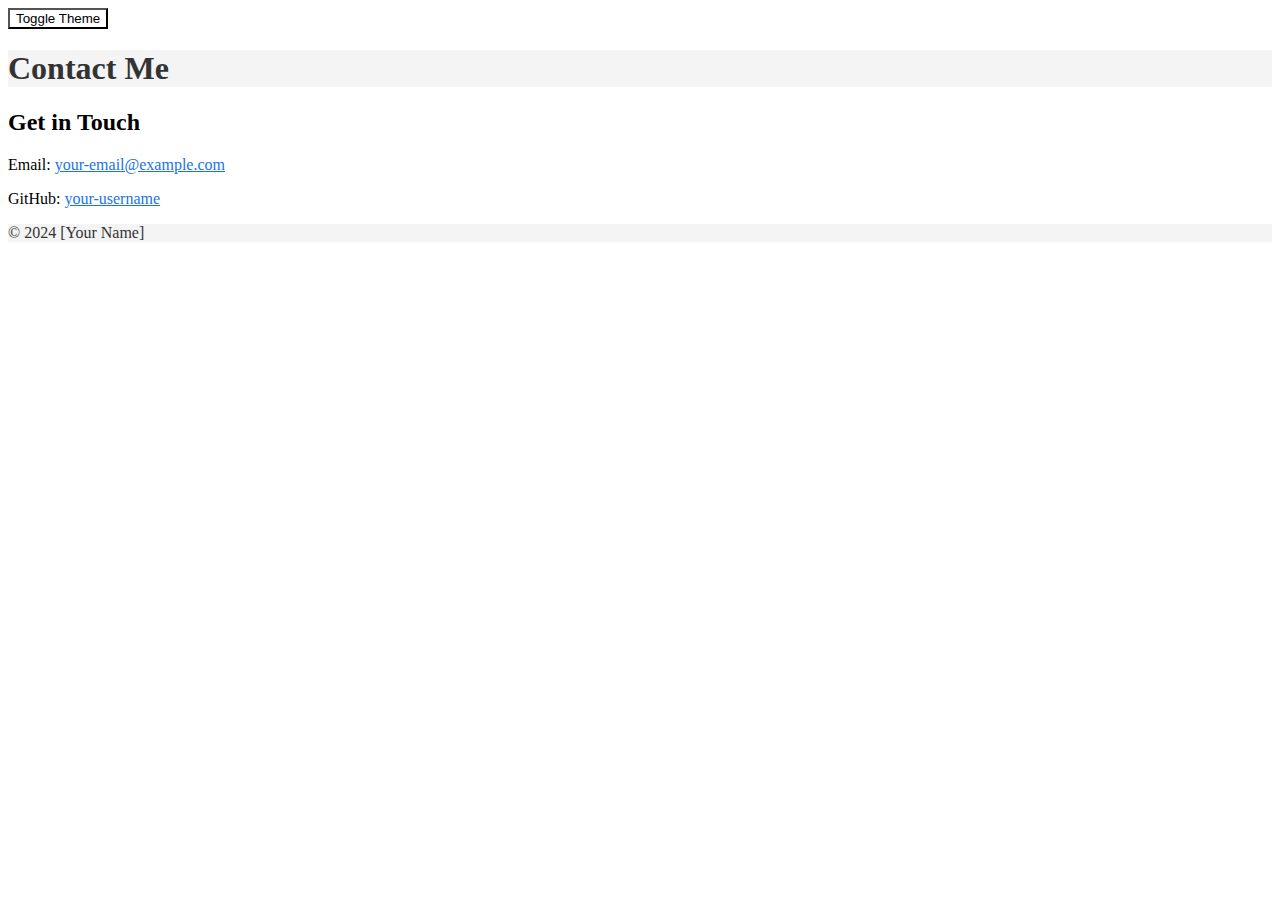
<file: contact.html>
<!DOCTYPE html>
<html lang="en" data-theme="light">
<head>
    <meta charset="UTF-8">
    <meta name="viewport" content="width=device-width, initial-scale=1.0">
    <title>Contact</title>
    <link rel="stylesheet" href="style.css">
</head>
<body>
    <button class="theme-switcher" onclick="toggleTheme()">Toggle Theme</button>
    <header>
        <h1>Contact Me</h1>
    </header>
    <section>
        <h2>Get in Touch</h2>
        <p>Email: <a href="mailto:your-email@example.com">your-email@example.com</a></p>
        <p>GitHub: <a href="https://github.com/your-username">your-username</a></p>
    </section>
    <footer>
        <p>&copy; 2024 [Your Name]</p>
    </footer>
    <script src="script.js"></script>
</body>
</html>
</file>
<file: style.css>
/* Light mode default values */
:root {
    --bg-color: #ffffff;
    --text-color: #000000;
    --link-color: #1a73e8;
    --header-bg: #f4f4f4;
    --header-text: #333;
}

/* Dark mode overrides */
[data-theme="dark"] {
    --bg-color: #121212;
    --text-color: #ffffff;
    --link-color: #bb86fc;
    --header-bg: #1e1e1e;
    --header-text: #ffffff;
}

/* Global styles */
body {
    background-color: var(--bg-color);
    color: var(--text-color);
}

header {
    background-color: var(--header-bg);
    color: var(--header-text);
}

/* Apply header-text color to the name */
header h1 {
    color: var(--header-text);
}

footer {
    background-color: var(--header-bg);
    color: var(--header-text);
}

a {
    color: var(--link-color);
}

section {
    background-color: var(--bg-color);
}

.theme-switcher {
    background-color: var(--bg-color);
    color: var(--text-color);
}
</file>
